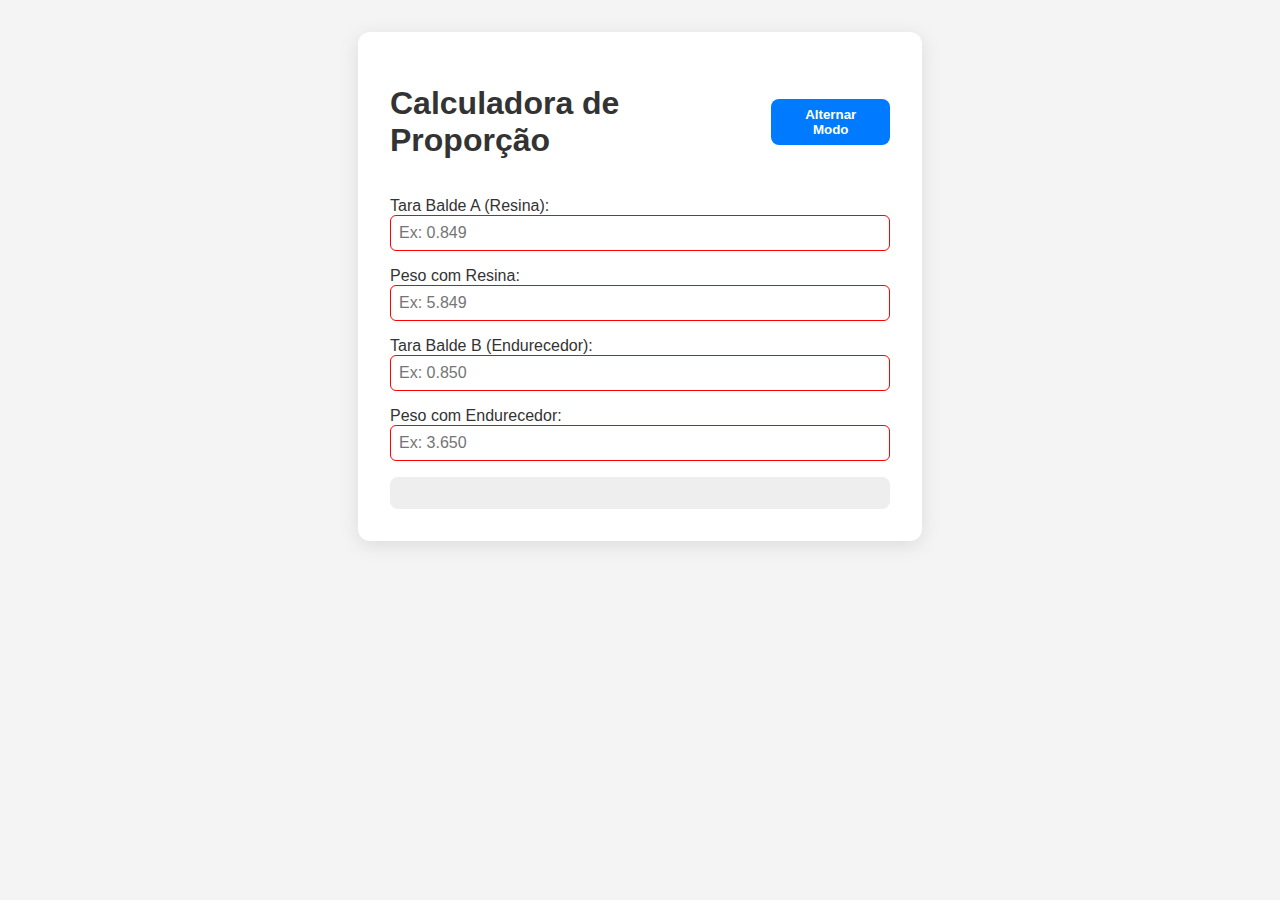
<file: index.html>
<!DOCTYPE html>
<html lang="pt">
<head>
  <meta charset="UTF-8" />
  <meta name="viewport" content="width=device-width, initial-scale=1.0" />
  <title>Calculadora de Proporção</title>
  <link rel="stylesheet" href="style.css" />
</head>
<body>
  <div class="container">
    <header>
      <h1>Calculadora de Proporção</h1>
      <button id="toggleTheme">Alternar Modo</button>
    </header>

    <form id="proportionForm">
      <div class="form-group">
        <label>Tara Balde A (Resina):</label>
        <input type="number" step="0.001" id="taraA" placeholder="Ex: 0.849" required />
      </div>
      <div class="form-group">
        <label>Peso com Resina:</label>
        <input type="number" step="0.001" id="cheioA" placeholder="Ex: 5.849" required />
      </div>
      <div class="form-group">
        <label>Tara Balde B (Endurecedor):</label>
        <input type="number" step="0.001" id="taraB" placeholder="Ex: 0.850" required />
      </div>
      <div class="form-group">
        <label>Peso com Endurecedor:</label>
        <input type="number" step="0.001" id="cheioB" placeholder="Ex: 3.650" required />
      </div>
    </form>

    <div id="resultado" class="resultado"></div>
  </div>

  <script src="script.js"></script>
</body>
</html>
</file>
<file: style.css>
body {
  font-family: 'Segoe UI', sans-serif;
  margin: 0;
  padding: 0;
  background-color: #f4f4f4;
  color: #333;
  transition: background 0.3s, color 0.3s;
}

body.dark-mode {
  background-color: #121212;
  color: #f0f0f0;
}

.container {
  max-width: 500px;
  margin: 2rem auto;
  padding: 2rem;
  background: white;
  border-radius: 12px;
  box-shadow: 0 4px 20px rgba(0,0,0,0.1);
  transition: background 0.3s;
}

body.dark-mode .container {
  background: #1e1e1e;
}

header {
  display: flex;
  justify-content: space-between;
  align-items: center;
  margin-bottom: 1rem;
}

header button {
  padding: 0.5rem 1rem;
  border-radius: 8px;
  border: none;
  background-color: #007BFF;
  color: white;
  font-weight: bold;
  cursor: pointer;
}

header button:hover {
  background-color: #0056b3;
}

.form-group {
  margin-bottom: 1rem;
  display: flex;
  flex-direction: column;
}

input {
  padding: 0.5rem;
  border: 1px solid #ccc;
  border-radius: 6px;
  font-size: 1rem;
}

input:invalid {
  border-color: red;
}

.resultado {
  margin-top: 1rem;
  padding: 1rem;
  border-radius: 8px;
  font-weight: bold;
  background: #eee;
  transition: background 0.3s;
}

body.dark-mode .resultado {
  background: #2e2e2e;
}
</file>
